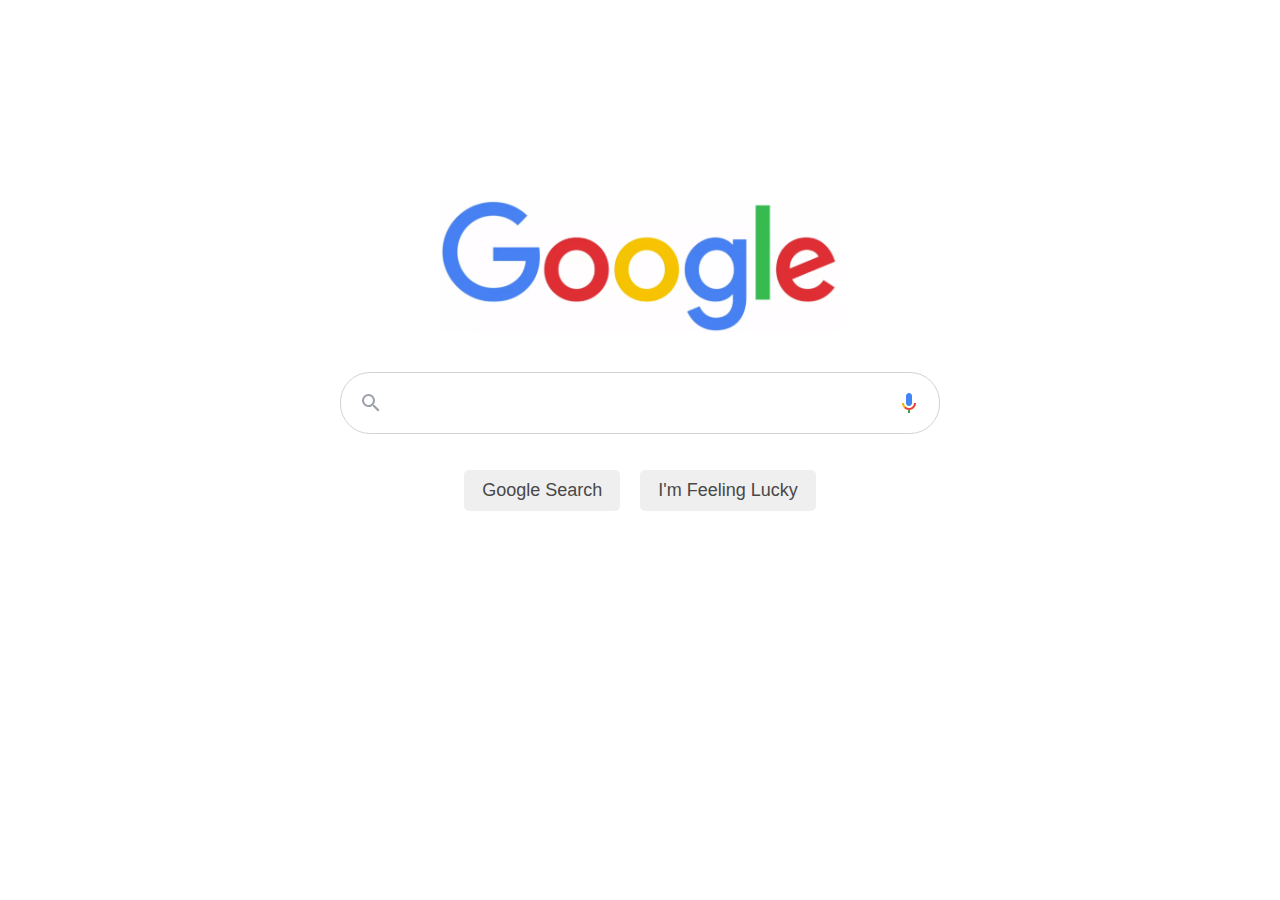
<file: google/index.html>
<!DOCTYPE html>
<html lang="en">
<head>
    <meta charset="UTF-8">
    <meta name="viewport" content="width=device-width, initial-scale=1.0">
    <title>Document</title>
    <link rel="stylesheet" href="styles.css">
    <title>Google</title>
</head>

<body>
        <div class="logo">
            <img src= ./logo.png alt="Google logo.">
        </div>
        <div class="search_bar">
            <img class="search_icon" src="./icon-search.svg" alt="Search icon.">
                <input type="text">
            <img class="mic_icon" src="./icon-mic.png" alt="Voice search icon.">
        </div>
        <div class="search_buttons">
            <button>Google Search</button>
            <button>I'm Feeling Lucky</button>
        </div>

</body>
</html>
</file>
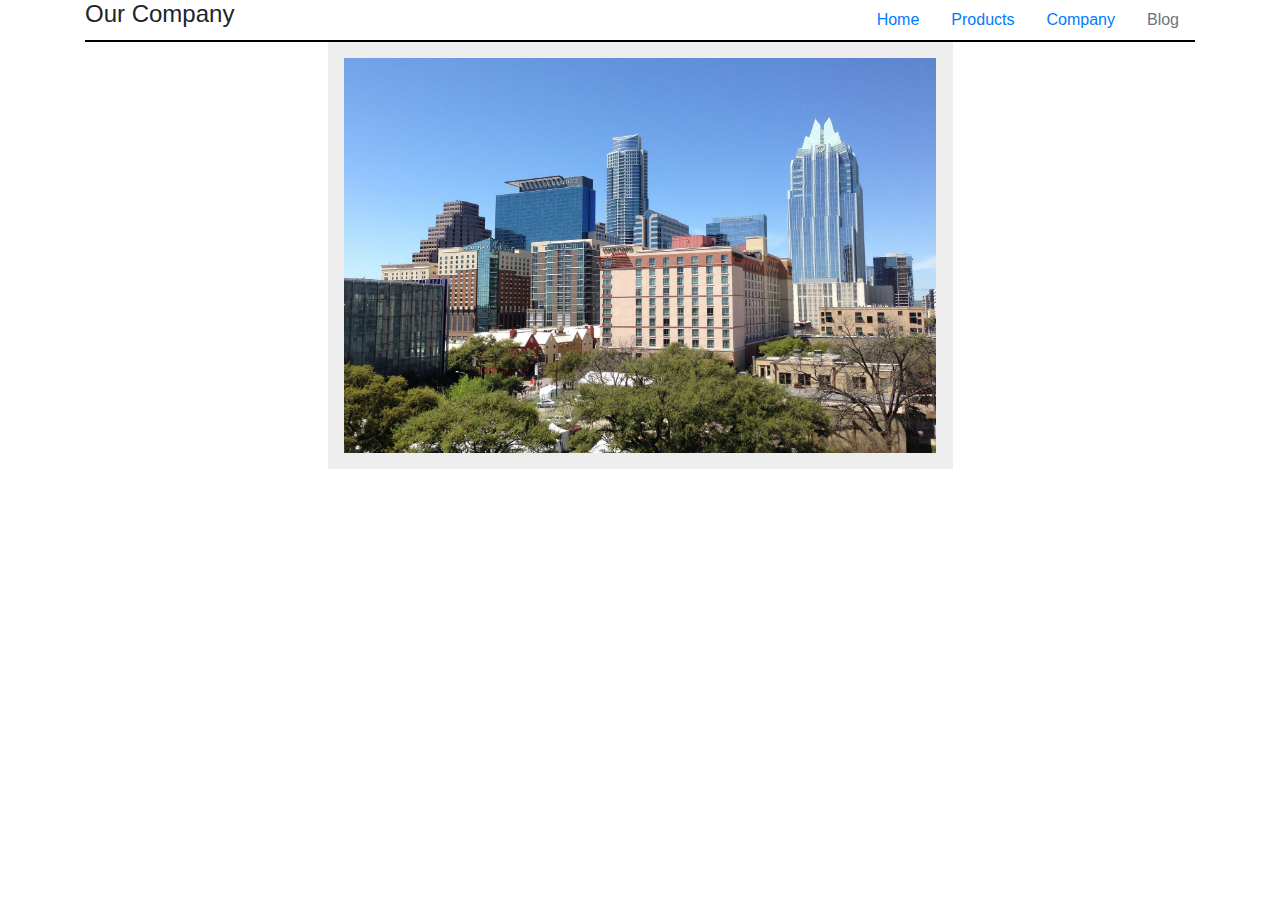
<file: bootstrap/basic_layout.html>
<!DOCTYPE html>
<html lang="en">
  <head>
    <!-- Required meta tags -->
    <meta charset="utf-8" />
    <meta
      name="viewport"
      content="width=device-width, initial-scale=1, shrink-to-fit=no"
    />

    <!-- Bootstrap CSS -->
    <link
      rel="stylesheet"
      href="https://stackpath.bootstrapcdn.com/bootstrap/4.4.1/css/bootstrap.min.css"
      integrity="sha384-Vkoo8x4CGsO3+Hhxv8T/Q5PaXtkKtu6ug5TOeNV6gBiFeWPGFN9MuhOf23Q9Ifjh"
      crossorigin="anonymous"
    />

    <title>Hello, world!</title>
  </head>

  <body>
    <!-- Optional JavaScript -->
    <!-- jQuery first, then Popper.js, then Bootstrap JS -->
    <script
      src="https://code.jquery.com/jquery-3.4.1.slim.min.js"
      integrity="sha384-J6qa4849blE2+poT4WnyKhv5vZF5SrPo0iEjwBvKU7imGFAV0wwj1yYfoRSJoZ+n"
      crossorigin="anonymous"
    ></script>
    <script
      src="https://cdn.jsdelivr.net/npm/popper.js@1.16.0/dist/umd/popper.min.js"
      integrity="sha384-Q6E9RHvbIyZFJoft+2mJbHaEWldlvI9IOYy5n3zV9zzTtmI3UksdQRVvoxMfooAo"
      crossorigin="anonymous"
    ></script>
    <script
      src="https://stackpath.bootstrapcdn.com/bootstrap/4.4.1/js/bootstrap.min.js"
      integrity="sha384-wfSDF2E50Y2D1uUdj0O3uMBJnjuUD4Ih7YwaYd1iqfktj0Uod8GCExl3Og8ifwB6"
      crossorigin="anonymous"
    ></script>
    <!-- begin Bootstrap content -->

    <!-- page container -->
    <div class="container-fluid">
      <!-- nav bar -->
      <div class="container-xl">
        <ul
          style="border-bottom: 2px solid black"
          class="nav justify-content-end"
        >
          <h4 style="margin-right: auto">Our Company</h4>
          <li class="nav-item">
            <a class="nav-link active" href="#">Home</a>
          </li>
          <li class="nav-item">
            <a class="nav-link" href="#">Products</a>
          </li>
          <li class="nav-item">
            <a class="nav-link" href="#">Company</a>
          </li>
          <li class="nav-item">
            <a
              class="nav-link disabled"
              href="#"
              tabindex="-1"
              aria-disabled="true"
              >Blog</a
            >
          </li>
        </ul>
      </div>
      <!-- banner image -->
      <div class="w-50 p-3" style="background-color: #eee; margin: 0 auto">
        <img
          src="./pexels-photo-273204.jpeg"
          class="img-fluid"
          alt="Houston skyline"
        />
      </div>
    </div>
  </body>
</html>
</file>
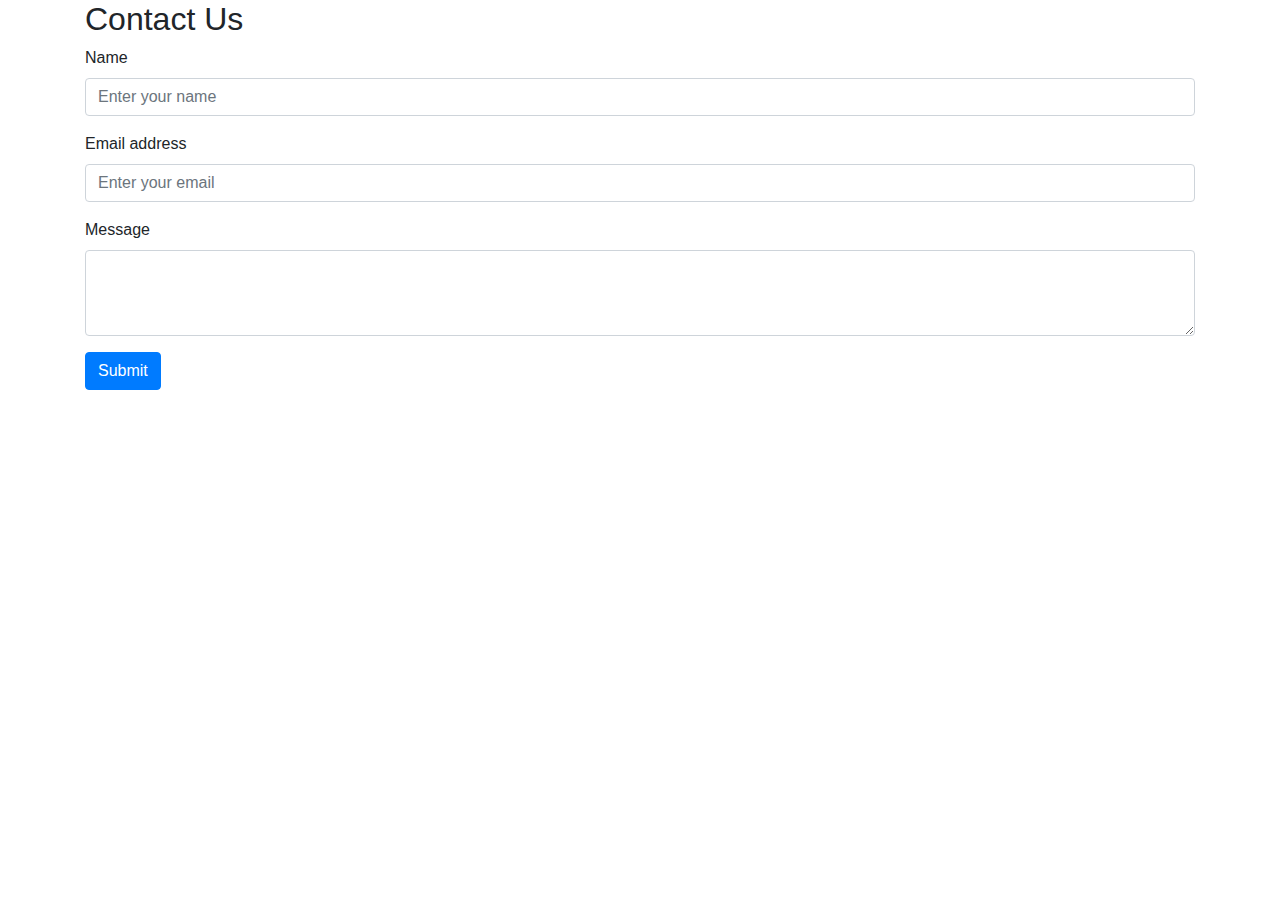
<file: bootstrap/contact_form.html>
<!DOCTYPE html>
<html lang="en">
  <head>
    <!-- Required meta tags -->
    <meta charset="utf-8" />
    <meta
      name="viewport"
      content="width=device-width, initial-scale=1, shrink-to-fit=no"
    />

    <!-- Bootstrap CSS -->
    <link
      rel="stylesheet"
      href="https://stackpath.bootstrapcdn.com/bootstrap/4.4.1/css/bootstrap.min.css"
      integrity="sha384-Vkoo8x4CGsO3+Hhxv8T/Q5PaXtkKtu6ug5TOeNV6gBiFeWPGFN9MuhOf23Q9Ifjh"
      crossorigin="anonymous"
    />

    <title>Contact Form</title>
  </head>
  <body>
      <!-- Content form -->
    <form class="container">
        <h2>Contact Us</h2>
        <div class="form-group">
            <label for="name">Name</label>
            <input type="text" class="form-control" id="formGroupExampleInput" placeholder="Enter your name">
        </div>
        <div class="form-group">
            <label for="exampleInputEmail1">Email address</label>
            <input type="email" class="form-control" id="exampleInputEmail1" placeholder="Enter your email">
        </div>
        <div class="form-group">
            <label for="exampleFormControlTextarea1">Message</label>
            <textarea class="form-control" id="exampleFormControlTextarea1" rows="3"></textarea>
        </div>
        <button type="Contact Us" class="btn btn-primary">Submit</button>
      </form>

    <!-- Optional JavaScript -->
    <!-- jQuery first, then Popper.js, then Bootstrap JS -->
    <script
      src="https://code.jquery.com/jquery-3.4.1.slim.min.js"
      integrity="sha384-J6qa4849blE2+poT4WnyKhv5vZF5SrPo0iEjwBvKU7imGFAV0wwj1yYfoRSJoZ+n"
      crossorigin="anonymous"
    ></script>
    <script
      src="https://cdn.jsdelivr.net/npm/popper.js@1.16.0/dist/umd/popper.min.js"
      integrity="sha384-Q6E9RHvbIyZFJoft+2mJbHaEWldlvI9IOYy5n3zV9zzTtmI3UksdQRVvoxMfooAo"
      crossorigin="anonymous"
    ></script>
    <script
      src="https://stackpath.bootstrapcdn.com/bootstrap/4.4.1/js/bootstrap.min.js"
      integrity="sha384-wfSDF2E50Y2D1uUdj0O3uMBJnjuUD4Ih7YwaYd1iqfktj0Uod8GCExl3Og8ifwB6"
      crossorigin="anonymous"
    ></script>
  </body>
</html>
</file>
<file: google/styles.css>
* {
    box-sizing: border-box;
}

body {
    margin: 0;
}

.logo {
    margin: 200px auto 0 auto;
    width: 400px;
}

.logo img {
    width: 100%;
}

.search_bar {
    display: flex;
    justify-content: space-between;
    width: 600px;
    border: 1px solid lightgrey;
    margin: 36px auto;
    border-radius: 30px;
}

.mic_icon {
    height: 24px;
    width: 24px;
    margin: 18px;
}

.search_icon {
    margin: 18px;
}

.search_buttons {
    display: flex;
    justify-content: center;
}

.search_buttons button {
    border: none;
    padding: 10px 18px;
    font-size: 18px;
    color: rgb(73, 72, 72);
    border-radius: 5px;
    margin: 0 10px;
}

.search_bar input {
    flex-grow: 1;
    border: none;
    font-size: 16px;
    cursor: text;
}

.search_bar input:focus {
    outline: none;
}

.search_bar:hover {
    box-shadow: 5px 5px 5px darkgrey;
}
</file>
